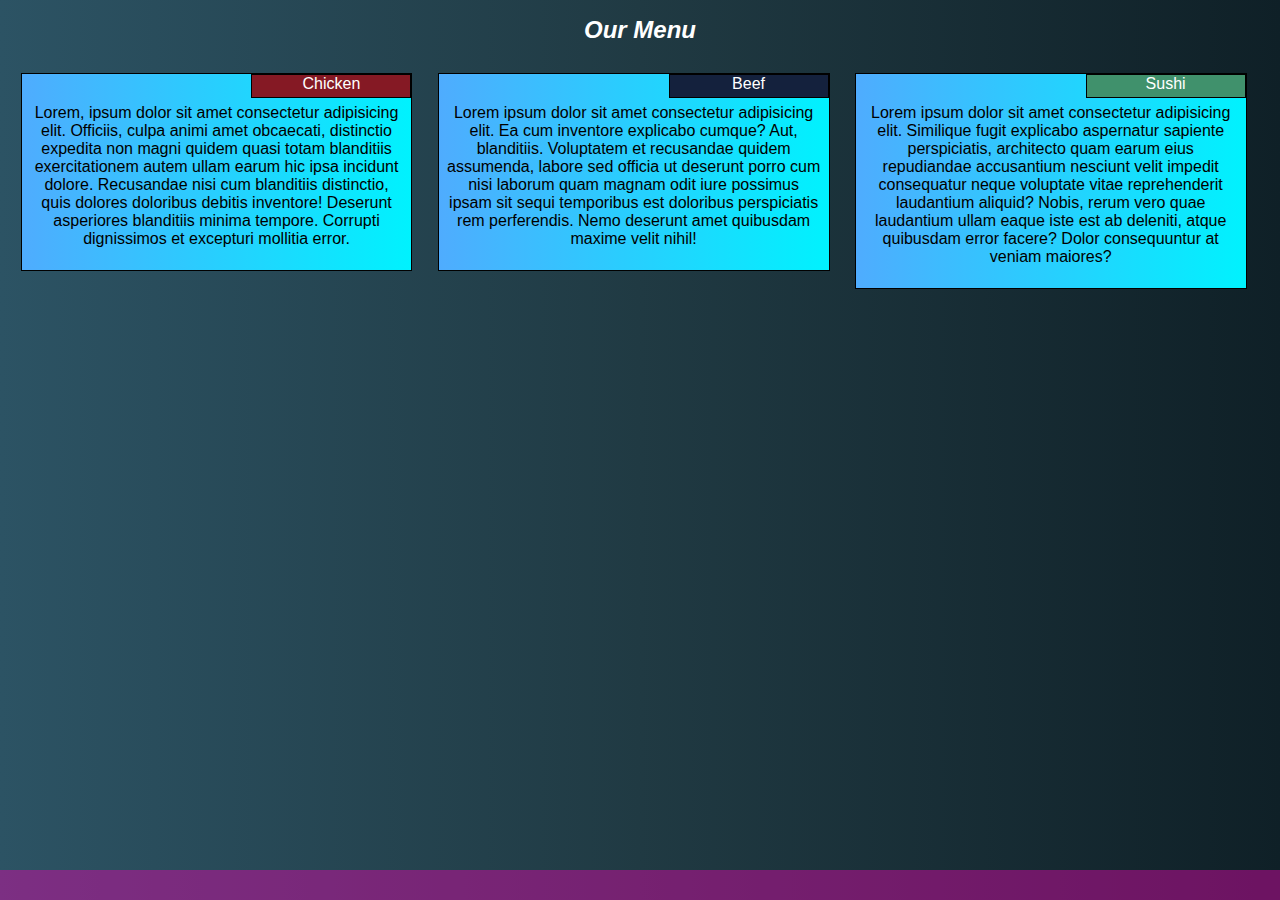
<file: Module2/index.html>
<!DOCTYPE html>
<html lang="en">

<head>
    <meta charset="UTF-8">
    <meta http-equiv="X-UA-Compatible" content="IE=edge">
    <meta name="viewport" content="width=device-width, initial-scale=1.0">
    <title>Assignment Solution for Module 2</title>
    <link rel="stylesheet" href="style.css">
</head>

<body>
    <h1>Our Menu</h1>

    <div>
        <section class="col-lg-4 col-md-6 col-sm-6">
            <div class="chicken">Chicken</div>
            <p>Lorem, ipsum dolor sit amet consectetur adipisicing elit. Officiis, culpa animi amet obcaecati,
                distinctio expedita non magni quidem quasi totam blanditiis exercitationem autem ullam earum hic ipsa
                incidunt dolore. Recusandae nisi cum blanditiis distinctio, quis dolores doloribus debitis inventore!
                Deserunt asperiores blanditiis minima tempore. Corrupti dignissimos et excepturi mollitia error.</p>
        </section>
        <section class="col-lg-4 col-md-6 col-sm-6">
            <div class="beef">Beef</div>
            <p>Lorem ipsum dolor sit amet consectetur adipisicing elit. Ea cum inventore explicabo cumque? Aut,
                blanditiis. Voluptatem et recusandae quidem assumenda, labore sed officia ut deserunt porro cum nisi
                laborum quam magnam odit iure possimus ipsam sit sequi temporibus est doloribus perspiciatis rem
                perferendis. Nemo deserunt amet quibusdam maxime velit nihil!</p>
        </section>
        <section class="col-lg-4 col-md-12 col-sm-6">
            <div class="sushi">Sushi</div>
            <p>Lorem ipsum dolor sit amet consectetur adipisicing elit. Similique fugit explicabo aspernatur sapiente
                perspiciatis, architecto quam earum eius repudiandae accusantium nesciunt velit impedit consequatur
                neque voluptate vitae reprehenderit laudantium aliquid? Nobis, rerum vero quae laudantium ullam eaque
                iste est ab deleniti, atque quibusdam error facere? Dolor consequuntur at veniam maiores?</p>
        </section>
    </div>

    <div class="footer"></div>
</body>

</html>
</file>
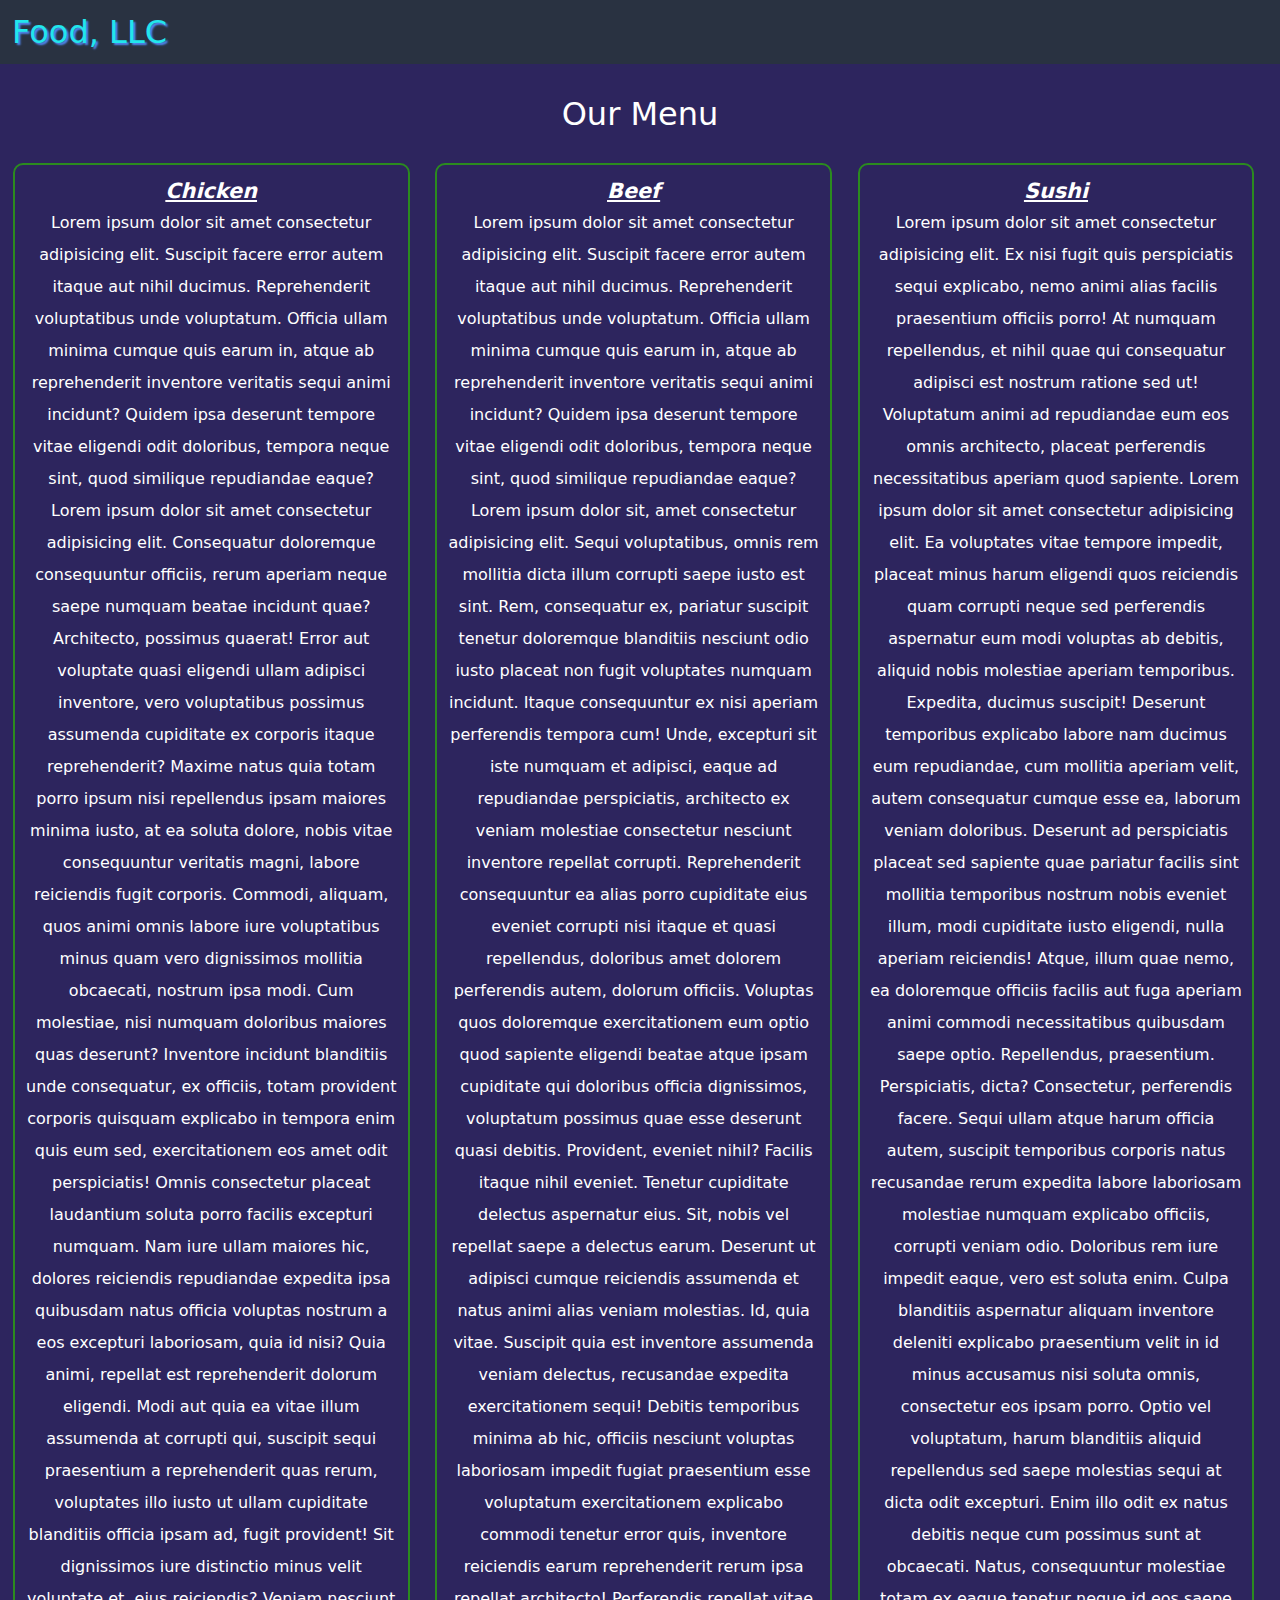
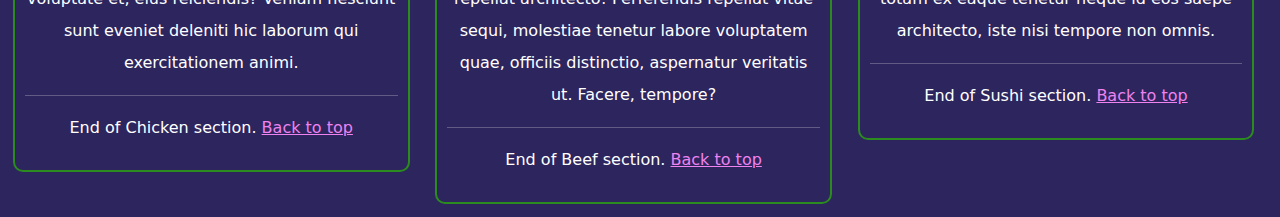
<file: module3/index.html>
<!DOCTYPE html>
<html lang="en">

<head>
    <meta charset="UTF-8">
    <meta http-equiv="X-UA-Compatible" content="IE=edge">
    <meta name="viewport" content="width=device-width, initial-scale=1.0">
    <link rel="stylesheet" href="css/bootstrap.min.css">
    <!--Bootstrap linked-->

    <link rel="stylesheet" href="css/index.css">
    <!--CSS file which we will use to style our wepage-->
    <title>Assignment Solution for Module 3</title>
</head>

<body>
    <nav class="navbar navbar-dark navbar-expand-sm">
        <div class="container-fluid">

            <div class="navbar-header">
                <a class="navbar-brand" href="#">Food, LLC</a>
                <button class="navbar-toggler" type="button" data-bs-toggle="collapse"
                    data-bs-target="#navbarSupportedContent" aria-controls="navbarSupportedContent"
                    aria-expanded="false" aria-label="Toggle navigation">
                    <span class="navbar-toggler-icon"></span>
                </button>
            </div>

            <div class="collapse navbar-collapse" id="navbarSupportedContent">
                <ul class="nav navbar-nav hide-on-desktop-tablet">
                    <hr>
                    <li class="nav-item">
                        <a class="nav-link" aria-current="page" href="#chicken">Chicken</a>
                    </li>
                    <li class="nav-item">
                        <a class="nav-link" href="#beef">Beef</a>
                    </li>
                    <li class="nav-item">
                        <a href="#sushi" class="nav-link">Sushi</a>
                    </li>
                </ul>
            </div>
        </div>
    </nav>

    <div class="container-fluid header">Our Menu</div>

    <div class="food-items">
        <section class="chicken col-lg-4 col-md-6 col-sm-12">
            <div id="chicken">Chicken</div>
            <p>Lorem ipsum dolor sit amet consectetur adipisicing elit. Suscipit facere error autem itaque aut nihil
                ducimus. Reprehenderit voluptatibus unde voluptatum. Officia ullam minima cumque quis earum in,
                atque ab reprehenderit inventore veritatis sequi animi incidunt? Quidem ipsa deserunt tempore vitae
                eligendi odit doloribus, tempora neque sint, quod similique repudiandae eaque?Lorem ipsum dolor sit amet
                consectetur adipisicing elit. Consequatur doloremque consequuntur officiis, rerum aperiam neque saepe
                numquam beatae incidunt quae? Architecto, possimus quaerat! Error aut voluptate quasi eligendi ullam
                adipisci inventore, vero voluptatibus possimus assumenda cupiditate ex corporis itaque reprehenderit?
                Maxime natus quia totam porro ipsum nisi repellendus ipsam maiores minima iusto, at ea soluta dolore,
                nobis vitae consequuntur veritatis magni, labore reiciendis fugit corporis. Commodi, aliquam, quos animi
                omnis labore iure voluptatibus minus quam vero dignissimos mollitia obcaecati, nostrum ipsa modi. Cum
                molestiae, nisi numquam doloribus maiores quas deserunt? Inventore incidunt blanditiis unde consequatur,
                ex officiis, totam provident corporis quisquam explicabo in tempora enim quis eum sed, exercitationem
                eos amet odit perspiciatis! Omnis consectetur placeat laudantium soluta porro facilis excepturi numquam.
                Nam iure ullam maiores hic, dolores reiciendis repudiandae expedita ipsa quibusdam natus officia
                voluptas nostrum a eos excepturi laboriosam, quia id nisi? Quia animi, repellat est reprehenderit
                dolorum eligendi. Modi aut quia ea vitae illum assumenda at corrupti qui, suscipit sequi praesentium a
                reprehenderit quas rerum, voluptates illo iusto ut ullam cupiditate blanditiis officia ipsam ad, fugit
                provident! Sit dignissimos iure distinctio minus velit voluptate et, eius reiciendis? Veniam nesciunt
                sunt eveniet deleniti hic laborum qui exercitationem animi. <br>
                <hr>
                End of Chicken section. <a href="#top" class="toTop">Back to top</a>
            </p>
        </section>

        <section class="beef col-lg-4 col-md-6 col-sm-12">
            <div id="beef">Beef</div>
            <p>Lorem ipsum dolor sit amet consectetur adipisicing elit. Suscipit facere error autem itaque aut nihil
                ducimus. Reprehenderit voluptatibus unde voluptatum. Officia ullam minima cumque quis earum in,
                atque ab reprehenderit inventore veritatis sequi animi incidunt? Quidem ipsa deserunt tempore vitae
                eligendi odit doloribus, tempora neque sint, quod similique repudiandae eaque?Lorem ipsum dolor sit,
                amet consectetur adipisicing elit. Sequi voluptatibus, omnis rem mollitia dicta illum corrupti saepe
                iusto est sint. Rem, consequatur ex, pariatur suscipit tenetur doloremque blanditiis nesciunt odio iusto
                placeat non fugit voluptates numquam incidunt. Itaque consequuntur ex nisi aperiam perferendis tempora
                cum! Unde, excepturi sit iste numquam et adipisci, eaque ad repudiandae perspiciatis, architecto ex
                veniam molestiae consectetur nesciunt inventore repellat corrupti. Reprehenderit consequuntur ea alias
                porro cupiditate eius eveniet corrupti nisi itaque et quasi repellendus, doloribus amet dolorem
                perferendis autem, dolorum officiis. Voluptas quos doloremque exercitationem eum optio quod sapiente
                eligendi beatae atque ipsam cupiditate qui doloribus officia dignissimos, voluptatum possimus quae esse
                deserunt quasi debitis. Provident, eveniet nihil? Facilis itaque nihil eveniet. Tenetur cupiditate
                delectus aspernatur eius. Sit, nobis vel repellat saepe a delectus earum. Deserunt ut adipisci cumque
                reiciendis assumenda et natus animi alias veniam molestias. Id, quia vitae. Suscipit quia est inventore
                assumenda veniam delectus, recusandae expedita exercitationem sequi! Debitis temporibus minima ab hic,
                officiis nesciunt voluptas laboriosam impedit fugiat praesentium esse voluptatum exercitationem
                explicabo commodi tenetur error quis, inventore reiciendis earum reprehenderit rerum ipsa repellat
                architecto! Perferendis repellat vitae sequi, molestiae tenetur labore voluptatem quae, officiis
                distinctio, aspernatur veritatis ut. Facere, tempore? <br>
                <hr>End of Beef section. <a href="#top" class="toTop">Back to top</a>
            </p>
        </section>

        <section class="sushi col-lg-4 col-md-12 col-sm-12">
            <div id="sushi">Sushi</div>
            <p>Lorem ipsum dolor sit amet consectetur adipisicing elit. Ex nisi fugit quis perspiciatis sequi
                explicabo, nemo animi alias facilis praesentium officiis porro! At numquam repellendus, et nihil
                quae qui consequatur adipisci est nostrum ratione sed ut! Voluptatum animi ad repudiandae eum eos
                omnis architecto, placeat perferendis necessitatibus aperiam quod sapiente. Lorem ipsum dolor sit amet
                consectetur adipisicing elit. Ea voluptates vitae tempore impedit, placeat minus harum eligendi quos
                reiciendis quam corrupti neque sed perferendis aspernatur eum modi voluptas ab debitis, aliquid nobis
                molestiae aperiam temporibus. Expedita, ducimus suscipit! Deserunt temporibus explicabo labore nam
                ducimus eum repudiandae, cum mollitia aperiam velit, autem consequatur cumque esse ea, laborum veniam
                doloribus. Deserunt ad perspiciatis placeat sed sapiente quae pariatur facilis sint mollitia temporibus
                nostrum nobis eveniet illum, modi cupiditate iusto eligendi, nulla aperiam reiciendis! Atque, illum quae
                nemo, ea doloremque officiis facilis aut fuga aperiam animi commodi necessitatibus quibusdam saepe
                optio. Repellendus, praesentium. Perspiciatis, dicta? Consectetur, perferendis facere. Sequi ullam atque
                harum officia autem, suscipit temporibus corporis natus recusandae rerum expedita labore laboriosam
                molestiae numquam explicabo officiis, corrupti veniam odio. Doloribus rem iure impedit eaque, vero est
                soluta enim. Culpa blanditiis aspernatur aliquam inventore deleniti explicabo praesentium velit in id
                minus accusamus nisi soluta omnis, consectetur eos ipsam porro. Optio vel voluptatum, harum blanditiis
                aliquid repellendus sed saepe molestias sequi at dicta odit excepturi. Enim illo odit ex natus debitis
                neque cum possimus sunt at obcaecati. Natus, consequuntur molestiae totam ex eaque tenetur neque id eos
                saepe architecto, iste nisi tempore non omnis.<br>
                <hr> End of Sushi section. <a href="#top" class="toTop">Back to top</a>
            </p>
        </section>
    </div>

    <script src="https://code.jquery.com/jquery-3.6.0.min.js"></script>
    <script src="js/bootstrap.min.js"></script>
    <script src="js/index.js"></script>


</body>

</html>
</file>
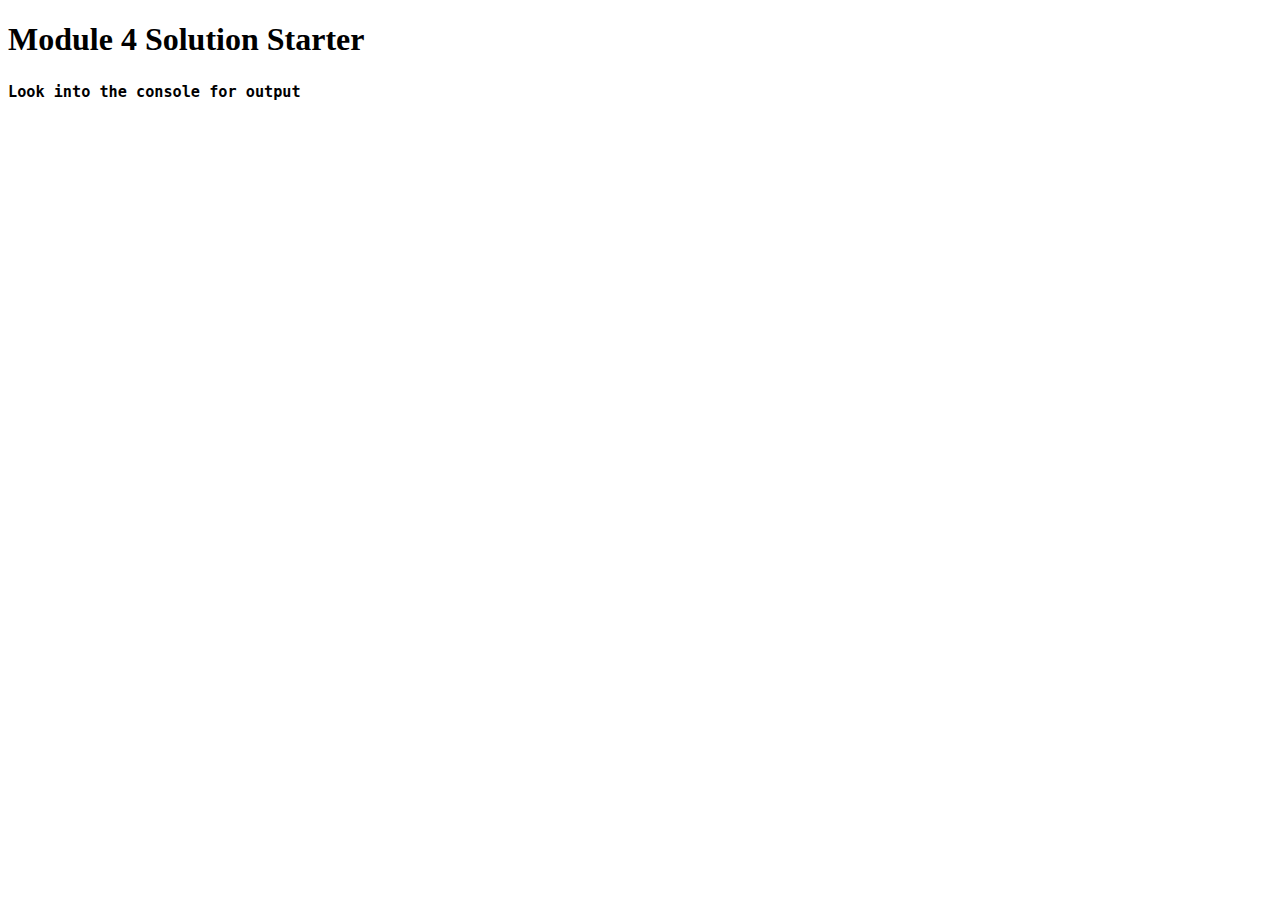
<file: module4/index.html>
<!DOCTYPE html>
<html>
<head>
  <meta charset="utf-8">
  <title>Module 4 Solution Starter</title>
  <script>
    var names = []; // DO NOT REMOVE
  </script>
  <script src="SpeakHello.js"></script>
  <script src="SpeakGoodBye.js"></script>
  <script src="script.js"></script>
</head>
<body>
  <h1>Module 4 Solution Starter</h1>
  <h3><code>Look into the console for output</code></h3>
</body>
</html>
</file>
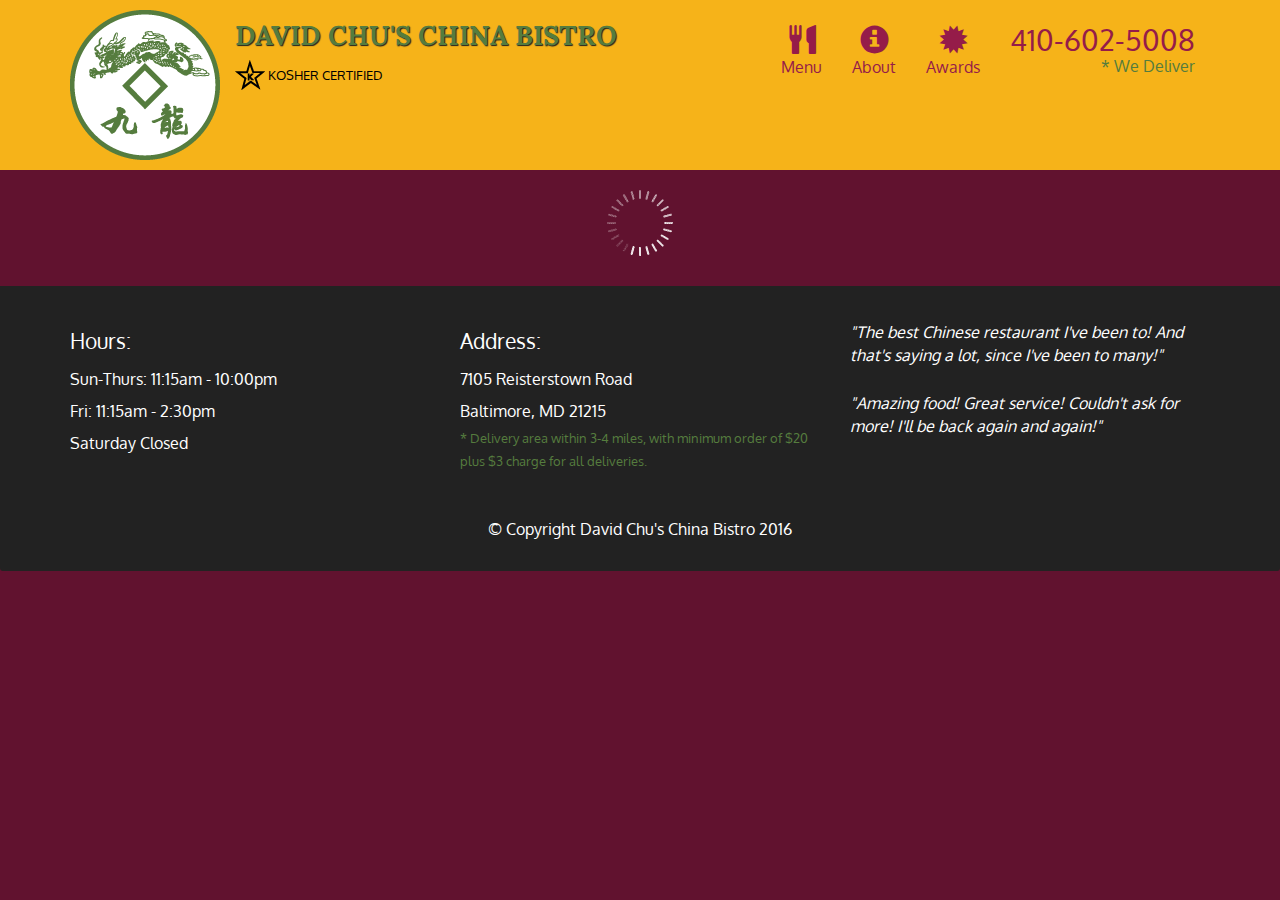
<file: module5/index.html>
<!doctype html>
<html lang="en">
  <head>
    <meta charset="utf-8">
    <meta http-equiv="X-UA-Compatible" content="IE=edge">
    <meta name="viewport" content="width=device-width, initial-scale=1">
    <title>David Chu's China Bistro</title>
    <link rel="stylesheet" href="css/bootstrap.min.css">
    <link rel="stylesheet" href="css/styles.css">
    <link href='https://fonts.googleapis.com/css?family=Oxygen:400,300,700' rel='stylesheet' type='text/css'>
    <link href='https://fonts.googleapis.com/css?family=Lora' rel='stylesheet' type='text/css'>
  </head>
<body>
  <header>
    <nav id="header-nav" class="navbar navbar-default">
      <div class="container">
        <div class="navbar-header">
          <a href="index.html" class="pull-left visible-md visible-lg">
            <div id="logo-img" alt="Logo image"></div>
          </a>

          <div class="navbar-brand">
            <a href="index.html"><h1>David Chu's China Bistro</h1></a>
            <p>
              <img src="images/star-k-logo.png" alt="Kosher certification">
              <span>Kosher Certified</span>
            </p>
          </div>

          <button id="navbarToggle" type="button" class="navbar-toggle collapsed" data-toggle="collapse" data-target="#collapsable-nav" aria-expanded="false">
            <span class="sr-only">Toggle navigation</span>
            <span class="icon-bar"></span>
            <span class="icon-bar"></span>
            <span class="icon-bar"></span>
          </button>
        </div>
        
        <div id="collapsable-nav" class="collapse navbar-collapse">
           <ul id="nav-list" class="nav navbar-nav navbar-right">
            <li id="navHomeButton" class="visible-xs active">
              <a href="index.html">
                <span class="glyphicon glyphicon-home"></span> Home</a>
            </li>
            <li id="navMenuButton">
              <a href="#" onclick="$dc.loadMenuCategories();">
                <span class="glyphicon glyphicon-cutlery"></span><br class="hidden-xs"> Menu</a>
            </li>
            <li>
              <a href="#">
                <span class="glyphicon glyphicon-info-sign"></span><br class="hidden-xs"> About</a>
            </li>
            <li>
              <a href="#">
                <span class="glyphicon glyphicon-certificate"></span><br class="hidden-xs"> Awards</a>
            </li>
            <li id="phone" class="hidden-xs">
              <a href="tel:410-602-5008">
                <span>410-602-5008</span></a><div>* We Deliver</div>
            </li>
          </ul><!-- #nav-list -->
        </div><!-- .collapse .navbar-collapse -->
      </div><!-- .container -->
    </nav><!-- #header-nav -->
  </header>

  <div id="call-btn" class="visible-xs">
    <a class="btn" href="tel:410-602-5008">
    <span class="glyphicon glyphicon-earphone"></span>
    410-602-5008
    </a>
  </div>
  <div id="xs-deliver" class="text-center visible-xs">* We Deliver</div>

  <div id="main-content" class="container"></div>

  <footer class="panel-footer">
    <div class="container">
      <div class="row">
        <section id="hours" class="col-sm-4">
          <span>Hours:</span><br>
          Sun-Thurs: 11:15am - 10:00pm<br>
          Fri: 11:15am - 2:30pm<br>
          Saturday Closed
          <hr class="visible-xs">
        </section>
        <section id="address" class="col-sm-4">
          <span>Address:</span><br>
          7105 Reisterstown Road<br>
          Baltimore, MD 21215
          <p>* Delivery area within 3-4 miles, with minimum order of $20 plus $3 charge for all deliveries.</p>
          <hr class="visible-xs">
        </section>
        <section id="testimonials" class="col-sm-4">
          <p>"The best Chinese restaurant I've been to! And that's saying a lot, since I've been to many!"</p>
          <p>"Amazing food! Great service! Couldn't ask for more! I'll be back again and again!"</p>
        </section>
      </div>
      <div class="text-center">&copy; Copyright David Chu's China Bistro 2016</div>
    </div>
  </footer>

  <!-- jQuery (Bootstrap JS plugins depend on it) -->
  <script src="js/jquery-2.1.4.min.js"></script>
  <script src="js/bootstrap.min.js"></script>
  <script src="js/ajax-utils.js"></script>
  <script src="js/script.js"></script>
</body>
</html>
</file>
<file: Module2/style.css>
*{
    box-sizing: border-box;
    font-size: 100%;
}

body{
    position: relative;
    text-align: center;
    margin-bottom: 30px;
    background: linear-gradient(to right, #2C5364, #203A43, #0F2027); /* W3C, IE 10+/ Edge, Firefox 16+, Chrome 26+, Opera 12+, Safari 7+ */
    
    font-family: -apple-system, BlinkMacSystemFont, 'Segoe UI', Roboto, Oxygen, Ubuntu, Cantarell, 'Open Sans', 'Helvetica Neue', sans-serif ;
}
h1{
    color: white;
    font-size: 150%;
    font-family: 'Franklin Gothic Medium', 'Arial Narrow', Arial, sans-serif;
    font-style: oblique;
}

/*Responsive design css for Large, Medium and Small screens*/
@media(min-width: 992px){
    .col-lg-4{
        float: left;
        border: 1px black solid;
        width: 31%;
    }
}
@media(min-width: 768px) and (max-width: 991px){
    .col-md-12 .col-md-6{
        border: black 1px solid;
        margin-right: auto;
        margin-left: auto;
        clear: both;
    }
    .col-md-6{
        width: 48%;
    }
    .col-md-12{
        width: 98%;
        margin-right: 1%;
    }
}
@media(max-width: 767px){
    .col-sm-6{
        width: 100%;
        border: 2px black solid;
        margin-right: auto;
        margin-left: auto;
    }
}

section{
    display: block;
    border: solid 1px black;
    float: left;
    margin: 1%;
    background-image: linear-gradient(to right, #4facfe 0%, #00f2fe 100%);
}


/*Div elements for section to specify section names*/
.chicken{
    width: 10rem;
    height: 1.5rem;
    background-color: #851924;
    color: white;
    float: right;
    border: 1px black solid;
}

.beef{
    width: 10rem;
    height: 1.5rem;
    background-color: #14213d;
    color: white;
    float: right;
    border: 1px black solid;
}

.sushi{
    width: 10rem;
    height: 1.5rem;
    background-color: #40916c;
    color: white;
    float: right;
    border: 1px black solid;
}

p{
    clear: both;
    padding: 1.6%;
}

.footer{
    position: fixed;
    background-color: rgba(221, 5, 167, 0.459);
    bottom: 0px;
    left: 0px;
    right: 0px;
    margin-bottom: 0px;
    height: 30px;
    width: 100%;
}
</file>
<file: module3/css/index.css>
body{
    text-align: center;
    background-color: #2d255e;
    color: white;
}

.header{
    font-size: 2em;
    padding: 2%;
}

section{
    padding: 10px;
    margin-bottom: 1%;
    margin-right: 1%;
    margin-left: 1%;
    border: 1px solid black;
}
.chicken, .beef, .sushi{
    border: 2px solid rgb(43, 139, 31);
    border-radius: 10px;
    line-height: 2em;
    clear: right;
}
#chicken, #beef, #sushi{
    font-size: 1.3rem;
    font-weight: 600;
    font-style: italic;
    text-decoration: underline;
}
a{
    text-decoration: none;
    color: white;
}

.navbar{
    background-color: #293241;
}

.navbar-brand{
    font-size: 2em;
    color: #22e6ec !important;
    text-shadow: #518bf8 2px 2px 2px;
}
.navbar-brand:hover{
    color: #518bf8 !important;
}

.navbar-toggler span{
    border: #ff6aff;
}

.toTop{
    text-decoration: underline;
    color: violet;
}

/* Hide menu on Desktop and Tablet */
@media only screen and (min-width: 575px) {
    .hide-on-desktop-tablet {
        display: none !important;
    }
}

button{
    position: absolute;
    top: 10px;
    right: 10px;
    float:right;
}

@media (min-width:992px) {
    .col-lg-4{
        float: left;
        width: 31%;
    }
}
@media (min-width:768px) and (max-width:991px) {
    .col-md-6{
        float: left;
        width: 48%;
    }
    .col-md-12{
        clear: both;
        width: 98%;
    }
}
@media (min-width:574px) and (max-width:767px) {
    .col-sm-12{
        float: left;
        width: 98%;
    }
}
</file>
<file: module5/css/styles.css>
body {
  font-size: 16px;
  color: #fff;
  background-color: #61122f;
  font-family: 'Oxygen', sans-serif;
}

/** HEADER **/
#header-nav {
  background-color: #f6b319;
  border-radius: 0;
  border: 0;
}

#logo-img {
  background: url('../images/restaurant-logo_large.png') no-repeat;
  width: 150px;
  height: 150px;
  margin: 10px 15px 10px 0;
}

.navbar-brand {
  padding-top: 25px;
}
.navbar-brand h1 { /* Restaurant name */
  font-family: 'Lora', serif;
  color: #557c3e;
  font-size: 1.5em;
  text-transform: uppercase;
  font-weight: bold;
  text-shadow: 1px 1px 1px #222;
  margin-top: 0;
  margin-bottom: 0;
  line-height: .75;
}
.navbar-brand a:hover, .navbar-brand a:focus {
  text-decoration: none;
}
.navbar-brand p { /* Kosher cert */
  color: #000;
  text-transform: uppercase;
  font-size: .7em;
  margin-top: 15px;
}
.navbar-brand p span { /* Star-K */
  vertical-align: middle;
}

#nav-list {
  margin-top: 10px;
}
#nav-list a {
  color: #951C49;
  text-align: center;
}
#nav-list a:hover {
  background: #E7E7E7;
}
#nav-list a span {
  font-size: 1.8em;
}

#phone {
  margin-top: 5px;
}
#phone a { /* Phone number */
  text-align: right;
  padding-bottom: 0;
}
#phone div { /* We Deliver */
  color: #557c3e;
  text-align: right;
  padding-right: 15px;
}

.navbar-header button.navbar-toggle, .navbar-header .icon-bar {
  border: 1px solid #61122f;
}
.navbar-header button.navbar-toggle {
  clear: both;
  margin-top: -30px;
}
/* END HEADER */

/* FOOTER */
.panel-footer {
  margin-top: 30px;
  padding-top: 35px;
  padding-bottom: 30px;
  background-color: #222;
  border-top: 0;
}
.panel-footer div.row {
  margin-bottom: 35px;
}
#hours, #address {
  line-height: 2;
}
#hours > span, #address > span {
  font-size: 1.3em;
}
#address p {
  color: #557c3e;
  font-size: .8em;
  line-height: 1.8;
}
#testimonials {
  font-style: italic;
}
#testimonials p:nth-child(2) {
  margin-top: 25px;
}
/* END FOOTER */



/* HOME PAGE */
.container .jumbotron {
  box-shadow: 0 0 50px #3F0C1F;
  border: 2px solid #3F0C1F;
}

#menu-tile, #specials-tile, #map-tile {
  height: 250px;
  width: 100%;
  margin-bottom: 15px;
  position: relative;
  border: 2px solid #3F0C1F;
  overflow: hidden;
}
#menu-tile:hover, #specials-tile:hover, #map-tile:hover {
  box-shadow: 0 1px 5px 1px #cccccc;
}
#menu-tile {
  background: url('../images/menu-tile.jpg') no-repeat;
  background-position: center;
}
#specials-tile {
  background: url('../images/specials-tile.jpg') no-repeat;
  background-position: center;
}
#menu-tile span, #specials-tile span, #map-tile span {
  position: absolute;
  bottom: 0;
  right: 0;
  width: 100%;
  text-align: center;
  font-size: 1.6em;
  text-transform: uppercase;
  background-color: #000;
  color: #fff;
  opacity: .8;
}
/* END HOME PAGE */

/* MENU CATEGORIES PAGE */
.category-tile { 
  position: relative;
  border: 2px solid #3F0C1F;
  overflow: hidden;
  width: 200px;
  height: 200px;
  margin: 0 auto 15px;
}
.category-tile span {
  position: absolute;
  bottom: 0;
  right: 0;
  width: 100%;
  text-align: center;
  font-size: 1.2em;
  text-transform: uppercase;
  background-color: #000;
  color: #fff;
  opacity: .8;
}
.category-tile:hover {
  box-shadow: 0 1px 5px 1px #cccccc;
}

#menu-categories-title + div {
  margin-bottom: 50px;
}
/* END MENU CATEGORIES PAGE */

/* SINGLE CATEGORY PAGE */
.menu-item-tile {
  margin-bottom: 25px;
}
.menu-item-tile hr {
  width: 80%;
}
.menu-item-tile .menu-item-price {
  font-size: 1.1em;
  text-align: right;
  margin-top: -15px;
  margin-right: -15px;
}
.menu-item-tile .menu-item-price span {
  font-size: .6em;
}
.menu-item-photo {
  position: relative;
  border: 2px solid #3F0C1F; 
  overflow: hidden;
  padding: 0;
  margin-right: -15px;
  margin-left: auto;
  margin-bottom: 20px;
  max-width: 250px;
}
.menu-item-photo div {
  position: absolute;
  bottom: 0;
  right: 0;
  width: 80px;
  background-color: #557c3e;
  text-align: center;
}
.menu-item-description {
  padding-right: 30px;
}
h3.menu-item-title {
  margin: 0 0 10px;
}
.menu-item-details {
  font-size: .9em;
  font-style: italic;
}
/* END SINGLE CATEGORY PAGE */


/********** Large devices only **********/
@media (min-width: 1200px) {
  .container .jumbotron {
    background: url('../images/jumbotron_1200.jpg') no-repeat;
    height: 675px;
  }
}

/********** Medium devices only **********/
@media (min-width: 992px) and (max-width: 1199px) {
  /* Header */
  #logo-img {
    background: url('../images/restaurant-logo_medium.png') no-repeat;
    width: 100px;
    height: 100px;
    margin: 5px 5px 5px 0;
  }
  /* End Header */

  /* Home Page */
  .container .jumbotron {
    background: url('../images/jumbotron_992.jpg') no-repeat;
    height: 558px;
  }
  /* End Home Page */
}

/********** Small devices only **********/
@media (min-width: 768px) and (max-width: 991px) {
  /* Home Page */
  .container .jumbotron {
    background: url('../images/jumbotron_768.jpg') no-repeat;
    height: 432px;
  }
  /* End Home Page */
}

/********** Extra small devices only **********/
@media (max-width: 767px) {
  /* Header */
  .navbar-brand {
    padding-top: 10px;
    height: 80px;
  }
  .navbar-brand h1 { /* Restaurant name */
    padding-top: 10px;
    font-size: 5vw; /* 1vw = 1% of viewport width */
  }
  .navbar-brand p { /* Kosher cert */
    font-size: .6em;
    margin-top: 12px;
  }
  .navbar-brand p img { /* Star-K */
    height: 20px;
  }

  #collapsable-nav a { /* Collapsed nav menu text */
    font-size: 1.2em;
  }
  #collapsable-nav a span { /* Collapsed nav menu glyph */
    font-size: 1em;
    margin-right: 5px;
  }

  #call-btn > a {
    font-size: 1.5em;
    display: block;
    margin: 0 20px;
    padding: 10px;
    border: 2px solid #fff;
    background-color: #f6b319;
    color: #951c49;
  }
  #xs-deliver {
    margin-top: 5px;
    font-size: .7em;
    letter-spacing: .1em;
    text-transform: uppercase;
  }
  /* End Header */

  /* Footer */
  .panel-footer section {
    margin-bottom: 30px;
    text-align: center;
  }
  .panel-footer section:nth-child(3) {
    margin-bottom: 0; /* margin already exists on the whole row */
  }
  .panel-footer section hr {
    width: 50%;
  }
  /* End Footer */

  /* Home Page */
  .container .jumbotron {
    margin-top: 30px;
    padding: 0;
  }
  #menu-tile, #specials-tile {
    width: 360px;
    margin: 0 auto 15px;
  }

  .menu-item-photo {
    margin-right: auto;
  }
  .menu-item-tile .menu-item-price {
    text-align: center;
  }
  .menu-item-description {
    text-align: center;;
  }
}


/********** Super extra small devices Only :-) (e.g., iPhone 4) **********/
@media (max-width: 479px) {
  /* Header */
  .navbar-brand h1 { /* Restaurant name */
    padding-top: 5px;
    font-size: 6vw;
  }
  /* End Header */
  
  /* Home page */
  #menu-tile, #specials-tile {
    width: 280px;
    margin: 0 auto 15px;
  }

  .col-xxs-12 {
    position: relative;
    min-height: 1px;
    padding-right: 15px;
    padding-left: 15px;
    float: left;
    width: 100%;
  }
}
</file>
